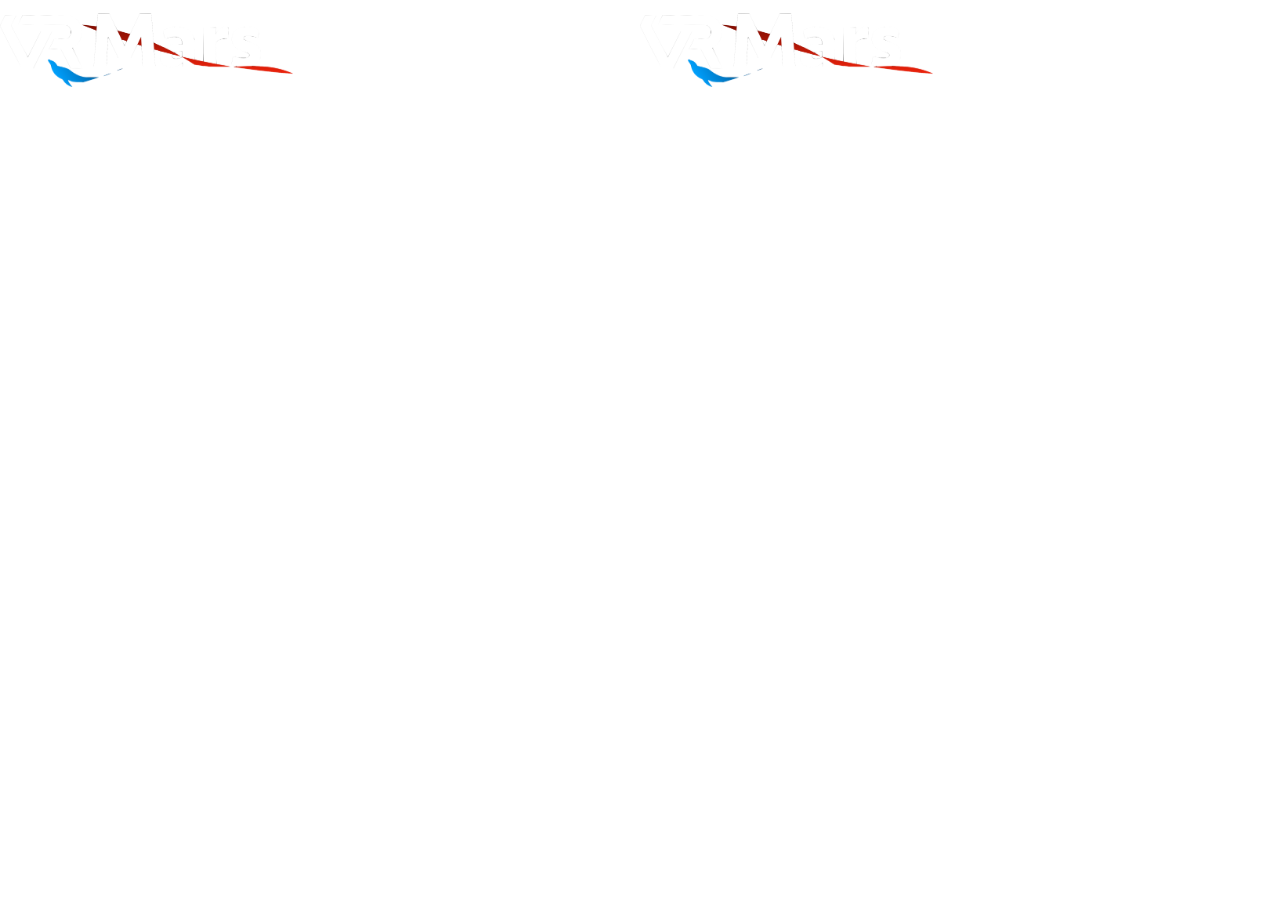
<file: VRMARS/index.html>
<!DOCTYPE html>
<html>
<head>
		<style>
				html,body{
          margin:0;
          padding:0;
          width:100%;
          height:100%;
          overflow:hidden;
        }
				#P1{
					width: auto;
    			height: 10%;
					position:absolute;
					z-index:1;
				}
				#P2{
					position:absolute;
					z-index:0;
				}
		</style>
</head>
<body>
	<img src="logo.png" alt="Logo.jpg"  id="P1">
	<img src="logo.png" alt="Logo.jpg"  style="left:50%;" id="P1">
	<iframe src="https://marstrek.jpl.nasa.gov/TrekVR/VRViewer/TrekVR.html?textures=https://trektiles.jpl.nasa.gov/trektiles/Mars/EQ/Mars_Viking_MDIM21_ClrMosaic_global_232m,https://trektiles.jpl.nasa.gov/trektiles/Mars/EQ/Gale_CTX_BlockAdj_dd,https://trektiles.jpl.nasa.gov/trektiles/Mars/EQ/curiosity_ctx_mosaic&point=-4.574958966418632,137.4555569411508&zoom=8&alphas=1,1,1&terrain=https://marshub.s3.amazonaws.com/mars_v8/&body=mars&path=-4.574958966418632,137.4555569411508,-4.578392193893652,137.49400908887105,-4.6168443416138825,137.47615630600095,-4.605171368198812,137.44869048620077,-4.633323833493981,137.40886504749054,-4.673835917699224,137.41298492046056,-4.710228128934442,137.3374539160101,-4.759666604574738,137.24956329264958,-4.717094583884483,137.23308380076946,-4.832451027045174,137.14038665894392,-4.868156592785388,137.12665374904384" frameborder="0" style="width:100%;height:100%;" id="P2"></iframe>
</body>
</html>
</file>
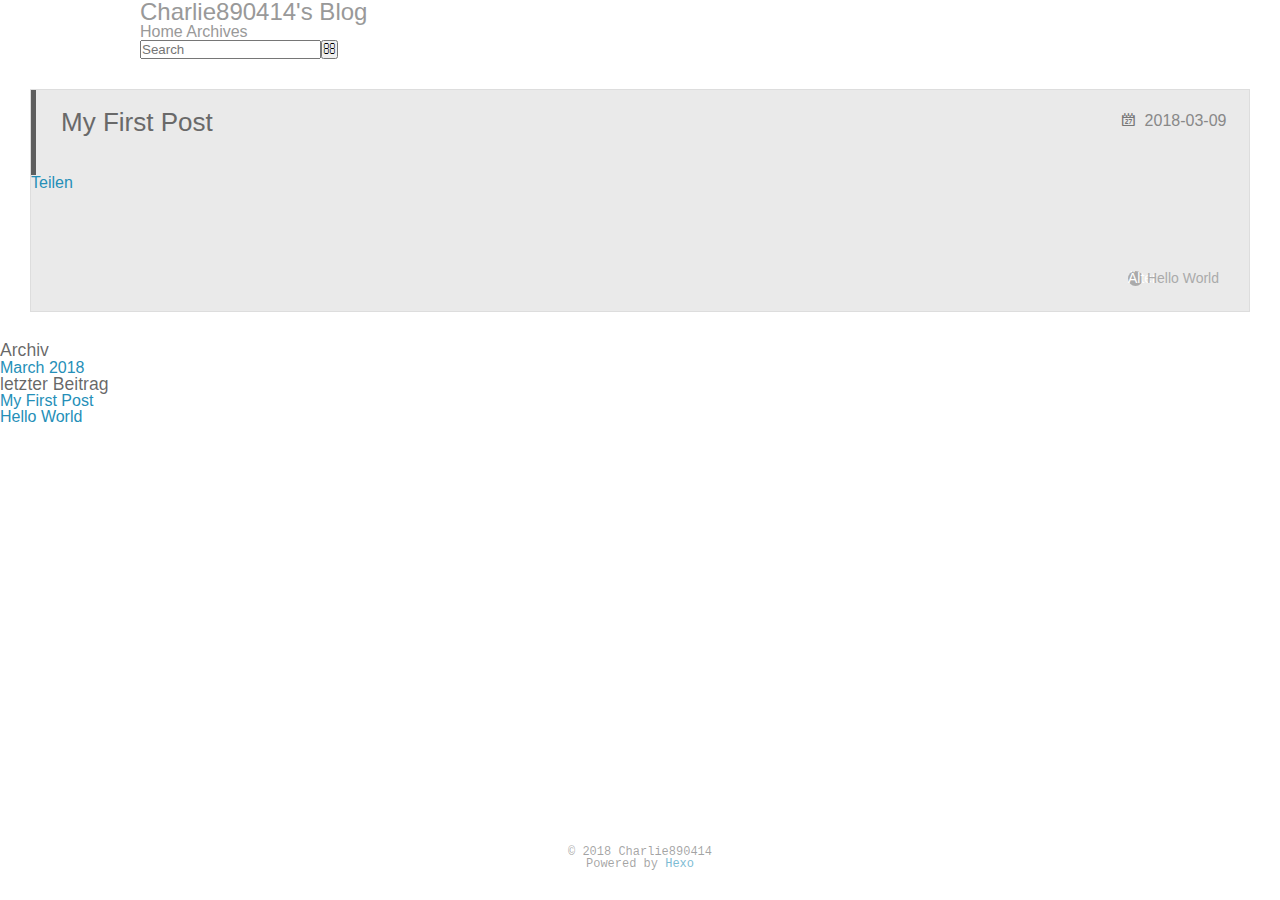
<file: 2018/03/09/My-First-Post/index.html>
<!DOCTYPE html>
<html>
<head>
  <meta charset="utf-8">
  

  
  <title>My First Post | Charlie890414&#39;s Blog</title>
  <meta name="viewport" content="width=device-width, initial-scale=1, maximum-scale=1">
  <meta property="og:type" content="article">
<meta property="og:title" content="My First Post">
<meta property="og:url" content="http://charlie890414.github.com/2018/03/09/My-First-Post/index.html">
<meta property="og:site_name" content="Charlie890414&#39;s Blog">
<meta property="og:locale" content="zh">
<meta property="og:updated_time" content="2018-03-08T16:46:36.201Z">
<meta name="twitter:card" content="summary">
<meta name="twitter:title" content="My First Post">
  
    <link rel="alternate" href="/atom.xml" title="Charlie890414&#39;s Blog" type="application/atom+xml">
  
  
    <link rel="icon" href="/favicon.png">
  
  
    <link href="//fonts.googleapis.com/css?family=Source+Code+Pro" rel="stylesheet" type="text/css">
  
  <link rel="stylesheet" href="/css/style.css">
</head>

<body>
  <div id="container">
    <div id="wrap">
      <header id="header">
  <div id="banner"></div>
  <div id="header-outer" class="outer">
    <div id="header-title" class="inner">
      <h1 id="logo-wrap">
        <a href="/" id="logo">Charlie890414&#39;s Blog</a>
      </h1>
      
    </div>
    <div id="header-inner" class="inner">
      <nav id="main-nav">
        <a id="main-nav-toggle" class="nav-icon"></a>
        
          <a class="main-nav-link" href="/">Home</a>
        
          <a class="main-nav-link" href="/archives">Archives</a>
        
      </nav>
      <nav id="sub-nav">
        
          <a id="nav-rss-link" class="nav-icon" href="/atom.xml" title="RSS Feed"></a>
        
        <a id="nav-search-btn" class="nav-icon" title="Suche"></a>
      </nav>
      <div id="search-form-wrap">
        <form action="//google.com/search" method="get" accept-charset="UTF-8" class="search-form"><input type="search" name="q" class="search-form-input" placeholder="Search"><button type="submit" class="search-form-submit">&#xF002;</button><input type="hidden" name="sitesearch" value="http://charlie890414.github.com"></form>
      </div>
    </div>
  </div>
</header>
      <div class="outer">
        <section id="main"><article id="post-My-First-Post" class="article article-type-post" itemscope itemprop="blogPost">
  <div class="article-meta">
    <a href="/2018/03/09/My-First-Post/" class="article-date">
  <time datetime="2018-03-08T16:46:36.000Z" itemprop="datePublished">2018-03-09</time>
</a>
    
  </div>
  <div class="article-inner">
    
    
      <header class="article-header">
        
  
    <h1 class="article-title" itemprop="name">
      My First Post
    </h1>
  

      </header>
    
    <div class="article-entry" itemprop="articleBody">
      
        
      
    </div>
    <footer class="article-footer">
      <a data-url="http://charlie890414.github.com/2018/03/09/My-First-Post/" data-id="cjeiqvhjj0000ystjmafqmbyv" class="article-share-link">Teilen</a>
      
      
    </footer>
  </div>
  
    
<nav id="article-nav">
  
  
    <a href="/2018/03/09/hello-world/" id="article-nav-older" class="article-nav-link-wrap">
      <strong class="article-nav-caption">Älter</strong>
      <div class="article-nav-title">Hello World</div>
    </a>
  
</nav>

  
</article>

</section>
        
          <aside id="sidebar">
  
    

  
    

  
    
  
    
  <div class="widget-wrap">
    <h3 class="widget-title">Archiv</h3>
    <div class="widget">
      <ul class="archive-list"><li class="archive-list-item"><a class="archive-list-link" href="/archives/2018/03/">March 2018</a></li></ul>
    </div>
  </div>


  
    
  <div class="widget-wrap">
    <h3 class="widget-title">letzter Beitrag</h3>
    <div class="widget">
      <ul>
        
          <li>
            <a href="/2018/03/09/My-First-Post/">My First Post</a>
          </li>
        
          <li>
            <a href="/2018/03/09/hello-world/">Hello World</a>
          </li>
        
      </ul>
    </div>
  </div>

  
</aside>
        
      </div>
      <footer id="footer">
  
  <div class="outer">
    <div id="footer-info" class="inner">
      &copy; 2018 Charlie890414<br>
      Powered by <a href="http://hexo.io/" target="_blank">Hexo</a>
    </div>
  </div>
</footer>
    </div>
    <nav id="mobile-nav">
  
    <a href="/" class="mobile-nav-link">Home</a>
  
    <a href="/archives" class="mobile-nav-link">Archives</a>
  
</nav>
    

<script src="//ajax.googleapis.com/ajax/libs/jquery/2.0.3/jquery.min.js"></script>


  <link rel="stylesheet" href="/fancybox/jquery.fancybox.css">
  <script src="/fancybox/jquery.fancybox.pack.js"></script>


<script src="/js/script.js"></script>



  </div>
</body>
</html>
</file>
<file: css/style.css>
body {
  width: 100%;
}
body:before,
body:after {
  content: "";
  display: table;
}
body:after {
  clear: both;
}
@font-face {
  font-family: 'FontAwesome';
  src: url("fonts/fontawesome-webfont.eot");
  src: url("fonts/fontawesome-webfont.eot?#iefix") format("embedded-opentype"), url("fonts/fontawesome-webfont.woff") format("woff"), url("fonts/fontawesome-webfont.ttf") format("truetype"), url("fonts/fontawesome-webfont.svgz#FontAwesomeRegular") format("svg"), url("fonts/fontawesome-webfont.svg#FontAwesomeRegular") format("svg");
  font-weight: normal;
  font-style: normal;
}
html,
body,
div,
span,
applet,
object,
iframe,
h1,
h2,
h3,
h4,
h5,
h6,
p,
blockquote,
pre,
a,
abbr,
acronym,
address,
big,
cite,
code,
del,
dfn,
em,
img,
ins,
kbd,
q,
s,
samp,
small,
strike,
strong,
sub,
sup,
tt,
var,
dl,
dt,
dd,
ol,
ul,
li,
fieldset,
form,
label,
legend,
table,
caption,
tbody,
tfoot,
thead,
tr,
th,
td {
  margin: 0;
  padding: 0;
  border: 0;
  outline: 0;
  font-weight: inherit;
  font-style: inherit;
  font-family: inherit;
  font-size: 100%;
  vertical-align: baseline;
}
body {
  line-height: 1;
  color: #000;
  background: #fff;
}
ol,
ul {
  list-style: none;
}
table {
  border-collapse: separate;
  border-spacing: 0;
  vertical-align: middle;
}
caption,
th,
td {
  text-align: left;
  font-weight: normal;
  vertical-align: middle;
}
a img {
  border: none;
}
ol {
  list-style: decimal;
  padding-left: 20px;
}
ul {
  list-style: none;
}
input,
button {
  margin: 0;
  padding: 0;
}
input::-moz-focus-inner,
button::-moz-focus-inner {
  border: 0;
  padding: 0;
}
@font-face {
  font-family: FontAwesome;
  font-style: normal;
  font-weight: normal;
  src: url("fonts/fontawesome-webfont.eot?v=#4.0.3");
  src: url("fonts/fontawesome-webfont.eot?#iefix&v=#4.0.3") format("embedded-opentype"), url("fonts/fontawesome-webfont.woff?v=#4.0.3") format("woff"), url("fonts/fontawesome-webfont.ttf?v=#4.0.3") format("truetype"), url("fonts/fontawesome-webfont.svg#fontawesomeregular?v=#4.0.3") format("svg");
}
html,
body,
#container {
  height: 100%;
}
body {
  font-family: "HelveticaNeue-Light", "Helvetica Neue Light", "Helvetica Neue", Helvetica, Arial, sans-serif;
  font-size: 16px;
  background: #fff;
  color: rgba(0,0,0,0.6);
  -webkit-overflow-scrolling: touch;
}
h1,
h2,
h3 {
  display: block;
}
h1 {
  font-size: 1.5em;
}
h2 {
  font-size: 1.3em;
}
h3 {
  font-size: 1.1em;
}
h4,
h5,
h6 {
  font-size: 1em;
}
a {
  text-decoration: none;
  outline-width: 0;
  color: #258fb8;
  outline: none;
}
.alignleft {
  float: left;
}
.alignright {
  float: right;
}
.clearfix {
  *zoom: 1;
}
.clearfix:after {
  content: "";
  display: table;
  clear: both;
}
.inner {
  width: 1000px;
  margin: 0 auto;
}
.hide {
  display: none;
}
@media screen and (max-width: 1040px) {
  .inner {
    width: 100%;
  }
}
#container {
  position: relative;
  min-height: 100%;
}
#container #mobile-nav {
  display: none;
}
#container #mobile-nav .overlay {
  height: 110px;
  position: absolute;
  width: 100%;
  background: #303030;
}
#container #mobile-nav .overlay.fixed {
  position: fixed;
  height: 42px;
  z-index: 99;
}
#container #mobile-nav #header {
  padding: 10px 0 0 0;
}
#container #mobile-nav #header .profilepic {
  display: block;
  position: relative;
  z-index: 100;
}
#container #mobile-nav #header .header-menu {
  height: auto;
  margin: 10px;
}
#container #mobile-nav #header .header-menu ul {
  text-align: center;
  cursor: default;
}
#container #mobile-nav #header .header-menu li {
  display: inline-block;
  margin: 3px;
}
#container .left-col {
  background: #303030;
  width: 300px;
  position: fixed;
  opacity: 1;
  -webkit-transition: all 0.2s ease-in;
  -moz-transition: all 0.2s ease-in;
  -ms-transition: all 0.2s ease-in;
  transition: all 0.2s ease-in;
  height: 100%;
}
#container .left-col .overlay {
  width: 100%;
  height: 180px;
  background-color: #303030;
  position: absolute;
  opacity: 0.7;
}
#container .left-col .intrude-less {
  width: 76%;
  text-align: center;
  margin: 112px auto 0;
}
#container .mid-col {
  position: absolute;
  right: 0;
  min-height: 100%;
  background: #d5d5d5;
  left: 300px;
  width: auto;
}
@media screen and (max-width: 800px) {
  #container .left-col {
    display: none;
  }
  #container .mid-col {
    left: 0;
  }
  #container #header .header-nav {
    position: relative;
  }
  #container .header-author.fixed {
    position: fixed;
    top: -13px;
    width: 100%;
    color: #ddd;
  }
  #container .overlay .slider-trigger {
    position: absolute;
    z-index: 101;
    bottom: 0;
    left: 0;
    width: 42px;
    height: 42px;
  }
  #container .overlay .slider-trigger:hover {
    background: #444;
  }
  #container .overlay .slider-trigger:before {
    color: #ddd;
    content: "\f00b";
    font: 16px FontAwesome;
    width: 16px;
    height: 16px;
    margin-left: 9px;
    margin-top: 14px;
    display: block;
  }
  #container .article-header {
    border-left: none;
    padding: 0;
    border-bottom: 1px dotted #ddd;
  }
  #container .article-header h1 {
    margin-bottom: 10px;
  }
  #container .header-subtitle {
    padding: 0 24px;
  }
  #container .article-info-index.article-info {
    padding-top: 10px;
    margin: 0;
    border-top: 1px solid #ddd;
  }
  #container .article-info-post.article-info {
    margin: 0;
    padding-top: 10px;
    border: none;
  }
  #container .article-more-link a {
    float: right;
  }
  #container #viewer-box .viewer-box-l {
    font-size: 14px;
  }
  #container .article {
    padding: 10px;
    margin: 10px;
    font-size: 14px;
  }
  #container .article .article-entry {
    padding-left: 0;
    padding-right: 0;
    padding-top: 10px;
  }
  #container .article .article-title {
    font-size: 18px;
    max-width: 185px;
    display: block;
    margin: 0;
  }
  #container .article .article-meta {
    width: auto;
    height: 30px;
    margin-top: -5px;
    position: ralative;
  }
  #container .article .article-meta .article-date {
    font-size: 12px;
    border-radius: 0;
    color: #666;
    background: none;
    height: auto;
    padding: 0;
    margin: 0;
    width: 100%;
    text-align: left;
    margin-left: 10px;
  }
  #container .article .article-meta .article-date time {
    width: auto;
    float: right;
    margin-right: 10px;
  }
  #container .article .article-meta .article-tag-list {
    margin-top: 7px;
    position: absolute;
    right: 10px;
    top: 0;
  }
  #container .article .article-meta .article-tag-list:before {
    float: left;
    margin-top: 1px;
    left: 0;
  }
  #container .article .article-meta .article-tag-list .article-tag-list-item {
    float: left;
    padding-left: 0;
    width: auto;
    max-width: 83px;
  }
  #container .article .article-meta .article-category {
    margin-top: 7px;
    position: absolute;
    right: 10px;
    top: -30px;
  }
  #container .article .article-meta .article-category:before {
    float: left;
    margin-top: 1px;
    left: 15px;
  }
  #container .article .article-meta .article-category .article-category-link {
    max-width: 83px;
    width: auto;
    padding-left: 10px;
  }
  #container .article .article-nav-link-wrap {
    margin: 5px 0;
  }
  #container .article .article-nav-link-wrap strong {
    float: left;
    margin-right: 5px;
  }
  #container .article #article-nav-older {
    float: none;
    display: block;
  }
  #container .share {
    padding: 3px 10px;
  }
  #container #disqus_thread {
    padding: 0 13px;
  }
  #container #mobile-nav {
    display: block;
  }
  #container #page-nav .extend {
    opacity: 1;
  }
  #container .info-on-right {
    float: initial;
  }
  #container .archives-wrap {
    margin: 10px 10px 0px;
    padding: 10px;
  }
  #container .archives-wrap .archive-article-title {
    font-size: 14px;
  }
  #container .archives-wrap .archive-year-wrap {
    position: relative;
    padding: 0 0 0 0;
  }
  #container .archives-wrap .archive-year-wrap a {
    padding: 0 0 0 0;
  }
  #container .archives-wrap .article-meta .archive-article-date {
    font-size: 12px;
    margin-right: 10px;
    margin-top: -5px;
  }
  #container .archives-wrap .article-meta .article-tag-list-link {
    font-size: 12px;
  }
  #container .archives .archive-article {
    padding: 10px 0;
    margin-left: 0;
  }
  #container #footer .footer-left {
    float: initial;
    margin-bottom: 10px;
  }
  #container #footer .footer-right {
    float: initial;
  }
}
.header-author {
  text-align: center;
  margin: 0.67em 0;
  font-family: Roboto, "Roboto", serif;
  font-size: 30px;
  -webkit-transition: 0.3s;
  -moz-transition: 0.3s;
  -ms-transition: 0.3s;
  transition: 0.3s;
}
#header {
  width: 100%;
}
#header a {
  color: #999;
}
#header a:hover {
  color: #bbb;
}
#header .profilepic {
  text-align: center;
  display: block;
  border: 5px solid #88acdb;
  border-radius: 300px;
  width: 128px;
  height: 128px;
  margin: 0 auto;
  position: relative;
  overflow: hidden;
  background: #d5d5d5;
  -webkit-transition: all 0.2s ease-in;
  display: -webkit-box;
  -webkit-box-orient: horizontal;
  -webkit-box-pack: center;
  -webkit-box-align: center;
  text-align: center;
}
#header .profilepic img {
  width: 20%;
  height: 20%;
  border-radius: 300px;
  opacity: 0;
  -webkit-transition: all 0.2s ease-in;
}
#header .profilepic img.show {
  width: 100%;
  height: 100%;
  opacity: 1;
}
#header .header-subtitle {
  text-align: center;
  color: #888;
  font-size: 14px;
  line-height: 25px;
  min-height: 50px;
  overflow: hidden;
  text-overflow: ellipsis;
  display: -webkit-box;
  -webkit-line-clamp: 2;
  -webkit-box-orient: vertical;
}
#header .header-menu {
  font-weight: 300;
  line-height: 31px;
  cursor: pointer;
  text-transform: uppercase;
  float: none;
  min-height: 150px;
  margin-left: -12px;
  text-align: center;
  display: -webkit-box;
  -webkit-box-orient: horizontal;
  -webkit-box-pack: center;
  -webkit-box-align: center;
}
#header .header-menu li {
  cursor: default;
}
#header .header-menu li a {
  font-size: 14px;
  min-width: 300px;
}
#header .switch-area {
  position: relative;
  width: 100%;
  overflow: hidden;
  min-height: 500px;
  font-size: 14px;
}
#header .switch-area .switch-wrap {
  -webkit-transition: -webkit-transform 0.3s ease-in;
  -moz-transition: -moz-transform 0.3s ease-in;
  -ms-transition: -ms-transform 0.3s ease-in;
  transition: transform 0.3s ease-in;
  position: relative;
}
#header .turn-left {
  -webkit-transform: translate(-100%, 0);
  -moz-transform: translate(-100%, 0);
  -ms-transform: translate(-100%, 0);
  transform: translate(-100%, 0);
}
#header .header-nav {
  width: 100%;
  position: absolute;
  -webkit-transition: -webkit-transform 0.3s ease-in;
  -moz-transition: -moz-transform 0.3s ease-in;
  -ms-transition: -ms-transform 0.3s ease-in;
  transition: transform 0.3s ease-in;
}
#header .header-nav .social {
  margin-right: 15px;
  margin-top: 10px;
  text-align: center;
}
#header .header-nav .social a {
  border-radius: 50%;
  display: -moz-inline-stack;
  display: inline-block;
  vertical-align: middle;
  *vertical-align: auto;
  zoom: 1;
  *display: inline;
  text-indent: -9999px;
  margin: 0 8px 15px 8px;
  opacity: 0.7;
  width: 28px;
  height: 28px;
  -webkit-transition: 0.3s;
  -moz-transition: 0.3s;
  -ms-transition: 0.3s;
  transition: 0.3s;
}
#header .header-nav .social a:hover {
  opacity: 1;
}
#header .header-nav .social a:last-of-type {
  margin-right: 0;
}
#header .header-nav .social a.rss {
  background: url("/img/rss.png") center no-repeat #ef7522;
  border: 1px solid #ef7522;
}
#header .header-nav .social a.rss:hover {
  border: 1px solid #cf5d0f;
}
#header .header-nav .social a.github {
  background: url("/img/github.png") center no-repeat #afb6ca;
  border: 1px solid #afb6ca;
}
#header .header-nav .social a.github:hover {
  border: 1px solid #909ab6;
}
#header .header-nav .social a.facebook {
  background: url("/img/facebook.png") center no-repeat #3b5998;
  border: 1px solid #3b5998;
}
#header .header-nav .social a.facebook:hover {
  border: 1px solid #2d4373;
}
#header .header-nav .social a.google {
  background: url("/img/google.png") center no-repeat #c83d20;
  border: 1px solid #c83d20;
}
#header .header-nav .social a.google:hover {
  border: 1px solid #9c3019;
}
#header .header-nav .social a.twitter {
  background: url("/img/twitter.png") center no-repeat #55cff8;
  border: 1px solid #55cff8;
}
#header .header-nav .social a.twitter:hover {
  border: 1px solid #24c1f6;
}
#header .header-nav .social a.linkedin {
  background: url("/img/linkedin.png") center no-repeat #005a87;
  border: 1px solid #005a87;
}
#header .header-nav .social a.linkedin:hover {
  border: 1px solid #006b98;
}
#header .header-nav .social a.mail {
  background: url("/img/mail.png") center no-repeat #005a87;
  border: 1px solid #005a87;
}
#header .header-nav .social a.mail:hover {
  border: 1px solid #006b98;
}
#header .switch-part {
  width: 100%;
  position: absolute;
}
#header .switch-part1 {
  left: 0;
}
#header .switch-part2 {
  left: 100%;
  top: 20px;
  overlay-x: hidden;
  overflow-y: auto;
  max-height: 200px;
}
#header .switch-part3 {
  left: 200%;
  line-height: 30px;
}
#header .switch-part3 .switch-friends-link {
  margin-right: 9px;
  border-radius: 3px;
  padding: 5px;
}
#header .switch-part3 .switch-friends-link:hover {
  background: #88acdb;
  color: #fff;
}
#header .switch-part4 {
  left: 300%;
  text-align: left;
  line-height: 30px;
}
#disqus_thread {
  padding: 0 40px;
}
.archives-wrap {
  position: relative;
  margin: 0 30px;
  padding-right: 60px;
  border-bottom: 1px solid #eee;
  background: #eaeaea;
}
.archives-wrap:first-child {
  margin-top: 30px;
}
.archives-wrap:last-child {
  margin-bottom: 80px;
}
.archives-wrap .archive-year-wrap {
  line-height: 35px;
  width: 200px;
  position: absolute;
  padding-top: 15px;
  font-size: 1.8em;
}
.archives-wrap .archive-year-wrap a {
  color: #666;
  font-weight: bold;
  padding-left: 48px;
}
.archives {
  position: relative;
}
.archives .article-info {
  border: none;
}
.archives .archive-article {
  margin-left: 200px;
  padding: 20px 0;
  border-bottom: 1px solid #eee;
  border-top: 1px solid #d5d5d5;
  position: relative;
}
.archives .archive-article:first-child {
  border-top: none;
}
.archives .archive-article:last-child {
  border-bottom: none;
}
.archives .archive-article-title {
  font-size: 16px;
  color: #333;
  -webkit-transition: color 0.3s;
  -moz-transition: color 0.3s;
  -ms-transition: color 0.3s;
  transition: color 0.3s;
}
.archives .archive-article-title:hover {
  color: #657b83;
}
.archives .archive-article-title span {
  display: block;
  color: #a8a8a8;
  font-size: 12px;
  line-height: 14px;
  height: 7px;
  padding-left: 2px;
}
.archives .archive-article-title span:before {
  display: inline-block;
  content: "“";
  font-family: serif;
  font-size: 30px;
  float: left;
  margin: 4px 4px 0 -12px;
  color: #c8c8c8;
}
.archive-article-inner .archive-article-header {
  position: relative;
}
.archive-article-inner .article-meta {
  position: relative;
  float: right;
  margin-top: -10px;
  color: #555;
  background: none;
  text-align: right;
  width: auto;
}
.archive-article-inner .article-meta .article-date time {
  color: #aaa;
}
.archive-article-inner .article-meta .archive-article-date,
.archive-article-inner .article-meta .article-tag-list {
  margin-right: 30px;
  display: -moz-inline-stack;
  display: inline-block;
  vertical-align: middle;
  zoom: 1;
  color: #666;
  font-size: 14px;
}
.archive-article-inner .article-meta .archive-article-date {
  cursor: default;
  font-size: 12px;
  margin-bottom: 5px;
  margin-top: -10px;
}
.archive-article-inner .article-meta .archive-article-date time:before {
  content: "\f073";
  color: #999;
  position: relative;
  margin-right: 10px;
  font: 16px FontAwesome;
}
.archive-article-inner .article-meta .article-category:before {
  float: left;
  margin-top: 1px;
  left: 15px;
}
.archive-article-inner .article-meta .article-category .article-category-link {
  width: auto;
  max-width: 83px;
  padding-left: 10px;
}
.archive-article-inner .article-meta .article-tag-list {
  margin-top: 0px;
}
.archive-article-inner .article-meta .article-tag-list:before {
  left: 15px;
}
.archive-article-inner .article-meta .article-tag-list .article-tag-list-item {
  display: inline-block;
  width: auto;
  max-width: 83px;
  padding-left: 8px;
  font-size: 12px;
}
.body-wrap {
  margin-bottom: 80px;
}
.article {
  margin: 30px;
  position: relative;
  border: 1px solid #ddd;
  background: #eaeaea;
  -webkit-transition: all 0.2s ease-in;
}
.article.show {
  visibility: visible;
  -webkit-animation: cd-bounce-1 0.6s;
  -moz-animation: cd-bounce-1 0.6s;
  -webkit-animation: cd-bounce-1 0.6s;
  -moz-animation: cd-bounce-1 0.6s;
  -ms-animation: cd-bounce-1 0.6s;
  animation: cd-bounce-1 0.6s;
}
.article.hidden {
  visibility: hidden;
}
.article img {
  max-width: 100%;
}
@-webkit-keyframes cd-bounce-1 {
  0% {
    opacity: 0;
    -webkit-transform: scale(1);
  }
  60% {
    opacity: 1;
    -webkit-transform: scale(1.01);
  }
  100% {
    -webkit-transform: scale(1);
  }
}
@-moz-keyframes cd-bounce-1 {
  0% {
    opacity: 0;
    -moz-transform: scale(1);
  }
  60% {
    opacity: 1;
    -moz-transform: scale(1.01);
  }
  100% {
    -moz-transform: scale(1);
  }
}
.article-index {
  margin-left: 200px;
  padding: 15px 0;
  margin-right: 75px;
}
.article-index .brief {
  display: block;
  color: #a8a8a8;
  font-size: 12px;
  line-height: 14px;
  height: 7px;
  padding-left: 2px;
}
.article-index .brief:before {
  display: inline-block;
  content: "“";
  font-family: serif;
  font-size: 30px;
  float: left;
  margin: 4px 4px 0 -12px;
  color: #c8c8c8;
}
.article-title {
  color: #696969;
  margin-left: 0px;
  font-weight: 300;
  line-height: 35px;
  margin-bottom: 20px;
  font-size: 26px;
  -webkit-transition: color 0.3s;
  -moz-transition: color 0.3s;
  -o-transition: color 0.3s;
  -webkit-transition: color 0.3s;
  -moz-transition: color 0.3s;
  -ms-transition: color 0.3s;
  transition: color 0.3s;
}
.article-title:hover {
  color: #b0a0aa;
}
.article-inner {
  position: relative;
  margin-bottom: 20px;
}
.article-header {
  border-left: 5px solid;
  padding: 15px 0px 15px 25px;
}
.article-info.info-on-right {
  margin: 10px 0 0 0;
  float: right;
}
.article-info-index.article-info {
  padding-top: 20px;
  margin: 30px 30px 0 30px;
  border-top: 1px solid #ddd;
}
.article-info-post.article-info {
  padding: 0;
  border: none;
  margin: -30px 0 20px 30px;
}
.article-entry {
  line-height: 1.8em;
  padding-right: 30px;
  padding-left: 30px;
}
.article-entry p {
  margin-top: 10px;
}
.article-entry p code,
.article-entry li code {
  padding: 1px 3px;
  margin: 0 3px;
  background: #ddd;
  border: 1px solid #ccc;
  font-family: Menlo, Monaco, "Andale Mono", "lucida console", "Courier New", monospace;
  word-wrap: break-word;
  font-size: 14px;
}
.article-entry blockquote {
  background: #ddd;
  border-left: 5px solid #ccc;
  padding: 15px 20px;
  margin-top: 10px;
  border-left: 5px solid #657b83;
  background: #f6f6f6;
}
.article-entry blockquote p {
  margin-top: 0;
}
.article-entry em {
  font-style: italic;
}
.article-entry ul li:before {
  content: "";
  width: 6px;
  height: 6px;
  border: 1px solid #999;
  border-radius: 10px;
  background: #aaa;
  display: inline-block;
  margin-right: 10px;
  float: left;
  margin-top: 12px;
}
.article-entry ul,
.article-entry ol {
  font-size: 14px;
  margin: 10px 0px;
}
.article-entry li ul,
.article-entry li ol {
  margin-left: 30px;
}
.article-entry li ul li:before,
.article-entry li ol li:before {
  content: "";
  background: #dedede;
}
.article-entry h1 {
  margin-top: 30px;
}
.article-entry h2 {
  margin-top: 20px;
  font-weight: 300;
  color: #574c4c;
  padding-bottom: 5px;
  border-bottom: 1px solid #ddd;
}
.article-entry h3,
.article-entry h4,
.article-entry h5,
.article-entry h6 {
  margin-top: 20px;
  font-weight: 300;
  color: #574c4c;
  padding-bottom: 5px;
  border-bottom: 1px solid #ddd;
}
.article-entry video {
  max-width: 100%;
}
.article-entry strong {
  font-weight: bold;
}
.article-entry .caption {
  display: block;
  font-size: 0.8em;
  color: #aaa;
}
.article-entry hr {
  height: 0;
  margin-top: 20px;
  margin-bottom: 20px;
  border-left: 0;
  border-right: 0;
  border-top: 1px solid #ddd;
  border-bottom: 1px solid #fff;
}
.article-entry pre {
  font-size: 1/0.9em;
  line-height: 1.5;
  margin-top: 10px;
  padding: 5px 15px;
  overflow-x: auto;
  color: #657b83;
  font-size: 10px;
  border: 1px solid #ccc;
  text-shadow: 0 1px #444;
  font-family: Menlo, Monaco, "Andale Mono", "lucida console", "Courier New", monospace;
}
.article-entry pre code {
  font-size: 14px;
}
.article-entry table {
  width: 100%;
  border: 1px solid #dedede;
  margin: 15px 0;
  border-collapse: collapse;
}
.article-entry table tr,
.article-entry table td {
  height: 35px;
}
.article-entry table thead tr {
  background: #f8f8f8;
}
.article-entry table tbody tr:hover {
  background: #efefef;
}
.article-entry table td,
.article-entry table th {
  border: 1px solid #dedede;
  padding: 0 10px;
}
.article-entry figure table {
  border: none;
  width: auto;
  margin: 0;
}
.article-entry figure table tbody tr:hover {
  background: none;
}
.article-meta {
  width: 150px;
  font-size: 14;
  text-align: right;
  position: absolute;
  right: 0;
  top: 23px;
  text-align: center;
  z-index: 1;
}
.article-meta time {
  color: #888;
}
.article-meta time:before {
  color: #777;
  content: "\f073";
  font: 17px FontAwesome;
  margin-right: 10px;
}
.article-more-link {
  margin-top: 5px;
  text-align: right;
}
.article-more-link a {
  background: #4d4d4d;
  color: #fff;
  font-size: 12px;
  padding: 2px 8px 4px;
  line-height: 16px;
  -webkit-border-radius: 2px;
  -moz-border-radius: 2px;
  border-radius: 2px;
  -webkit-transition: background 0.3s;
  -moz-transition: background 0.3s;
  -ms-transition: background 0.3s;
  transition: background 0.3s;
}
.article-more-link a:hover {
  background: #3c3c3c;
}
.article-more-link a.hidden {
  visibility: hidden;
}
#article-nav {
  margin: 80px 0 30px 0;
  padding-bottom: 10px;
}
#article-nav .article-nav-link-wrap {
  margin: 0px 30px 0px 30px;
  font-size: 14px;
  color: #333;
}
#article-nav .article-nav-link-wrap .article-nav-title {
  display: inline-block;
  font-size: 14px;
  color: #aaa;
  -webkit-transition: color 0.3s;
  -moz-transition: color 0.3s;
  -ms-transition: color 0.3s;
  transition: color 0.3s;
}
#article-nav .article-nav-link-wrap strong {
  background: #aaa;
  color: #fff;
  border-radius: 100%;
  width: 15px;
  height: 15px;
  display: inline-block;
  text-align: center;
  -webkit-transition: background 0.3s;
  -moz-transition: background 0.3s;
  -ms-transition: background 0.3s;
  transition: background 0.3s;
}
#article-nav .article-nav-link-wrap:hover strong {
  background: #4d4d4d;
}
#article-nav .article-nav-link-wrap:hover .article-nav-title {
  color: #4d4d4d;
}
#article-nav #article-nav-older {
  float: right;
}
#article-nav .article-nav-last {
  font-size: 14px;
  text-align: center;
  color: #aaa;
}
@-moz-keyframes cd-bounce-1 {
  0% {
    opacity: 0;
    -webkit-transform: scale(1);
    -moz-transform: scale(1);
    -ms-transform: scale(1);
    -o-transform: scale(1);
    -webkit-transform: scale(1);
    -moz-transform: scale(1);
    -ms-transform: scale(1);
    transform: scale(1);
  }
  60% {
    opacity: 1;
    -webkit-transform: scale(1.01);
    -moz-transform: scale(1.01);
    -ms-transform: scale(1.01);
    -o-transform: scale(1.01);
    -webkit-transform: scale(1.01);
    -moz-transform: scale(1.01);
    -ms-transform: scale(1.01);
    transform: scale(1.01);
  }
  100% {
    -webkit-transform: scale(1);
    -moz-transform: scale(1);
    -ms-transform: scale(1);
    -o-transform: scale(1);
    -webkit-transform: scale(1);
    -moz-transform: scale(1);
    -ms-transform: scale(1);
    transform: scale(1);
  }
}
@-webkit-keyframes cd-bounce-1 {
  0% {
    opacity: 0;
    -webkit-transform: scale(1);
    -moz-transform: scale(1);
    -ms-transform: scale(1);
    -o-transform: scale(1);
    -webkit-transform: scale(1);
    -moz-transform: scale(1);
    -ms-transform: scale(1);
    transform: scale(1);
  }
  60% {
    opacity: 1;
    -webkit-transform: scale(1.01);
    -moz-transform: scale(1.01);
    -ms-transform: scale(1.01);
    -o-transform: scale(1.01);
    -webkit-transform: scale(1.01);
    -moz-transform: scale(1.01);
    -ms-transform: scale(1.01);
    transform: scale(1.01);
  }
  100% {
    -webkit-transform: scale(1);
    -moz-transform: scale(1);
    -ms-transform: scale(1);
    -o-transform: scale(1);
    -webkit-transform: scale(1);
    -moz-transform: scale(1);
    -ms-transform: scale(1);
    transform: scale(1);
  }
}
@-o-keyframes cd-bounce-1 {
  0% {
    opacity: 0;
    -webkit-transform: scale(1);
    -moz-transform: scale(1);
    -ms-transform: scale(1);
    -o-transform: scale(1);
    -webkit-transform: scale(1);
    -moz-transform: scale(1);
    -ms-transform: scale(1);
    transform: scale(1);
  }
  60% {
    opacity: 1;
    -webkit-transform: scale(1.01);
    -moz-transform: scale(1.01);
    -ms-transform: scale(1.01);
    -o-transform: scale(1.01);
    -webkit-transform: scale(1.01);
    -moz-transform: scale(1.01);
    -ms-transform: scale(1.01);
    transform: scale(1.01);
  }
  100% {
    -webkit-transform: scale(1);
    -moz-transform: scale(1);
    -ms-transform: scale(1);
    -o-transform: scale(1);
    -webkit-transform: scale(1);
    -moz-transform: scale(1);
    -ms-transform: scale(1);
    transform: scale(1);
  }
}
@keyframes cd-bounce-1 {
  0% {
    opacity: 0;
    -webkit-transform: scale(1);
    -moz-transform: scale(1);
    -ms-transform: scale(1);
    -o-transform: scale(1);
    -webkit-transform: scale(1);
    -moz-transform: scale(1);
    -ms-transform: scale(1);
    transform: scale(1);
  }
  60% {
    opacity: 1;
    -webkit-transform: scale(1.01);
    -moz-transform: scale(1.01);
    -ms-transform: scale(1.01);
    -o-transform: scale(1.01);
    -webkit-transform: scale(1.01);
    -moz-transform: scale(1.01);
    -ms-transform: scale(1.01);
    transform: scale(1.01);
  }
  100% {
    -webkit-transform: scale(1);
    -moz-transform: scale(1);
    -ms-transform: scale(1);
    -o-transform: scale(1);
    -webkit-transform: scale(1);
    -moz-transform: scale(1);
    -ms-transform: scale(1);
    transform: scale(1);
  }
}
.archives-wrap {
  position: relative;
  margin: 0 30px;
  padding-right: 60px;
  border-bottom: 1px solid #eee;
  background: #eaeaea;
}
.archives-wrap:first-child {
  margin-top: 30px;
}
.archives-wrap:last-child {
  margin-bottom: 80px;
}
.archives-wrap .archive-year-wrap {
  line-height: 35px;
  width: 200px;
  position: absolute;
  padding-top: 15px;
  font-size: 1.8em;
}
.archives-wrap .archive-year-wrap a {
  color: #666;
  font-weight: bold;
  padding-left: 48px;
}
.archives {
  position: relative;
}
.archives .article-info {
  border: none;
}
.archives .archive-article {
  margin-left: 200px;
  padding: 20px 0;
  border-bottom: 1px solid #eee;
  border-top: 1px solid #d5d5d5;
  position: relative;
}
.archives .archive-article:first-child {
  border-top: none;
}
.archives .archive-article:last-child {
  border-bottom: none;
}
.archives .archive-article-title {
  font-size: 16px;
  color: #333;
  -webkit-transition: color 0.3s;
  -moz-transition: color 0.3s;
  -ms-transition: color 0.3s;
  transition: color 0.3s;
}
.archives .archive-article-title:hover {
  color: #657b83;
}
.archives .archive-article-title span {
  display: block;
  color: #a8a8a8;
  font-size: 12px;
  line-height: 14px;
  height: 7px;
  padding-left: 2px;
}
.archives .archive-article-title span:before {
  display: inline-block;
  content: "“";
  font-family: serif;
  font-size: 30px;
  float: left;
  margin: 4px 4px 0 -12px;
  color: #c8c8c8;
}
.archive-article-inner .archive-article-header {
  position: relative;
}
.archive-article-inner .article-meta {
  position: relative;
  float: right;
  margin-top: -10px;
  color: #555;
  background: none;
  text-align: right;
  width: auto;
}
.archive-article-inner .article-meta .article-date time {
  color: #aaa;
}
.archive-article-inner .article-meta .archive-article-date,
.archive-article-inner .article-meta .article-tag-list {
  margin-right: 30px;
  display: -moz-inline-stack;
  display: inline-block;
  vertical-align: middle;
  zoom: 1;
  color: #666;
  font-size: 14px;
}
.archive-article-inner .article-meta .archive-article-date {
  cursor: default;
  font-size: 12px;
  margin-bottom: 5px;
  margin-top: -10px;
}
.archive-article-inner .article-meta .archive-article-date time:before {
  content: "\f073";
  color: #999;
  position: relative;
  margin-right: 10px;
  font: 16px FontAwesome;
}
.archive-article-inner .article-meta .article-category:before {
  float: left;
  margin-top: 1px;
  left: 15px;
}
.archive-article-inner .article-meta .article-category .article-category-link {
  width: auto;
  max-width: 83px;
  padding-left: 10px;
}
.archive-article-inner .article-meta .article-tag-list {
  margin-top: 0px;
}
.archive-article-inner .article-meta .article-tag-list:before {
  left: 15px;
}
.archive-article-inner .article-meta .article-tag-list .article-tag-list-item {
  display: inline-block;
  width: auto;
  max-width: 83px;
  padding-left: 8px;
  font-size: 12px;
}
.article-entry pre,
.article-entry .highlight {
  background: #303030;
  margin: 10px 0;
  padding: 10px 10px;
  overflow: auto;
  color: #4c4c4c;
  line-height: 22.400000000000002px;
}
.article-entry .highlight .gutter pre,
.article-entry .gist .gist-file .gist-data .line-numbers {
  color: #666;
}
.article-entry pre,
.article-entry code {
  font-family: "Source Code Pro", Consolas, Monaco, Menlo, Consolas, monospace;
}
.article-entry code {
  background: #eee;
  padding: 0 0.3em;
  border: none;
}
.article-entry pre {
  color: #e0e0e0;
}
.article-entry pre code {
  background: none;
  text-shadow: none;
  padding: 0;
  color: #e0e0e0;
}
.article-entry .highlight {
  border-radius: 4px;
}
.article-entry .highlight pre {
  border: none;
  margin: 0;
  padding: 0;
}
.article-entry .highlight table {
  margin: 0;
  width: auto;
}
.article-entry .highlight td {
  border: none;
  padding: 0;
}
.article-entry .highlight figcaption {
  font-size: 0.85em;
  color: highlight-comment;
  line-height: 1em;
  margin-bottom: 1em;
}
.article-entry .highlight figcaption:before,
.article-entry .highlight figcaption:after {
  content: "";
  display: table;
}
.article-entry .highlight figcaption:after {
  clear: both;
}
.article-entry .highlight figcaption a {
  float: right;
}
.article-entry .highlight .gutter pre {
  text-align: right;
  padding-right: 20px;
}
.article-entry .highlight .gutter pre .line {
  text-shadow: none;
}
.article-entry .highlight .line {
  font-size: 15px;
  height: 15px;
}
.article-entry .gist {
  margin: 0 -20px;
  border-style: solid;
  border-color: #ddd;
  border-width: 1px 0;
  background: #303030;
  padding: 15px 20px 15px 0;
}
.article-entry .gist .gist-file {
  border: none;
  font-family: "Source Code Pro", Consolas, Monaco, Menlo, Consolas, monospace;
  margin: 0;
}
.article-entry .gist .gist-file .gist-data {
  background: none;
  border: none;
}
.article-entry .gist .gist-file .gist-data .line-numbers {
  background: none;
  border: none;
  padding: 0 20px 0 0;
}
.article-entry .gist .gist-file .gist-data .line-data {
  padding: 0 !important;
}
.article-entry .gist .gist-file .highlight {
  margin: 0;
  padding: 0;
  border: none;
}
.article-entry .gist .gist-file .gist-meta {
  background: #303030;
  color: highlight-comment;
  font: 0.85em "Helvetica Neue", Helvetica, Arial, sans-serif;
  text-shadow: 0 0;
  padding: 0;
  margin-top: 1em;
  margin-left: 20px;
}
.article-entry .gist .gist-file .gist-meta a {
  color: #258fb8;
  font-weight: normal;
}
.article-entry .gist .gist-file .gist-meta a:hover {
  text-decoration: underline;
}
pre .comment {
  color: #95917e;
}
pre .keyword,
pre .function .keyword,
pre .class .params {
  color: #66d9ef;
}
pre .tag,
pre .doctype,
pre .params,
pre .function,
pre .css .value {
  color: #e0e0e0;
}
pre .css ~ * .tag,
pre .title,
pre .at_rule,
pre .at_rule .keyword,
pre .preprocessor,
pre .preprocessor .keyword {
  color: #f92672;
}
pre .attribute,
pre .built_in,
pre .class,
pre .css ~ * .class,
pre .function .title {
  color: #96d22e;
}
pre .value,
pre .string {
  color: #f6eb74;
}
pre .number {
  color: #7163d7;
}
pre .id,
pre .css ~ * .id {
  color: #fd971f;
}
#footer {
  font-size: 12px;
  font-family: Menlo, Monaco, "Andale Mono", "lucida console", "Courier New", monospace;
  text-shadow: 0 1px #fff;
  position: absolute;
  bottom: 30px;
  opacity: 0.6;
  width: 100%;
  text-align: center;
}
#footer .outer {
  padding: 0 30px;
}
.footer-left {
  float: left;
}
.footer-right {
  float: right;
}
.share {
  padding: 0px 75px 30px 40px;
  margin-bottom: 15px;
}
.back_home {
  float: right;
}
.back_home a {
  font-weight: bold;
  margin-left: 10px;
}
.back_home a:hover {
  color: #6e6e6e;
}
#page-nav {
  text-align: center;
  margin-top: 30px;
}
#page-nav .page-number {
  width: 20px;
  height: 20px;
  background: #4d4d4d;
  -webkit-border-radius: 50%;
  -moz-border-radius: 50%;
  border-radius: 50%;
  display: inline-block;
  color: #fff;
  line-height: 20px;
  font-size: 12px;
  margin: 0 3px 30px;
}
#page-nav .page-number:hover {
  background: #5e5e5e;
}
#page-nav .current {
  background: #88acdb;
  cursor: default;
}
#page-nav .current:hover {
  background: #88acdb;
}
#page-nav .extend {
  color: #4d4d4d;
  margin: 0 27px;
  opacity: 0;
}
#page-nav .extend:hover {
  color: #5e5e5e;
}
#page-nav:hover .extend {
  opacity: 1;
}
.switch-btn {
  margin-left: 74px;
  margin-top: 23px;
  position: relative;
  width: 70px;
  text-align: center;
}
.switch-btn .tips-box {
  position: relative;
}
.switch-btn .tips-box .tips-arrow {
  width: 0;
  height: 0;
  border-left: 5px solid transparent;
  border-right: 5px solid transparent;
  border-bottom: 6px solid #000;
  opacity: 0.8;
  position: absolute;
  top: -6px;
  left: 30px;
}
.switch-btn .tips-box .tips-inner {
  padding: 5px 8px 4px 8px;
  background-color: #000;
  color: #fff;
  width: 80px;
  text-align: center;
  border-radius: 3px;
  opacity: 0.8;
  position: absolute;
  z-index: 99;
  left: -13px;
}
.switch-btn .tips-box .tips-inner li {
  padding: 4px 0;
  cursor: pointer;
  font-size: 13px;
  color: #ddd;
}
.switch-btn .tips-box .tips-inner li:hover {
  background: #111;
}
.switch-btn .icon {
  height: 32px;
  width: 32px;
  background: #cecece;
  border-radius: 100px;
  position: relative;
  overflow: hidden;
  display: inline-block;
  padding: 10px;
  -webkit-transform: scale(0.6);
  -moz-transform: scale(0.6);
  -ms-transform: scale(0.6);
  transform: scale(0.6);
  cursor: pointer;
}
.switch-btn .icon-ctn {
  width: 34px;
  height: 34px;
  position: relative;
  overflow: hidden;
}
.switch-btn .icon-ctn .birdhouse {
  width: 0;
  height: 0;
  position: absolute;
  top: 0;
  left: 0;
  border-style: solid;
  border-color: transparent transparent #4d4d4d transparent;
  border-width: 0 16px 14px;
}
.switch-btn .icon-ctn .birdhouse:after {
  content: '';
  position: absolute;
  top: 12px;
  left: -12px;
  border-style: solid;
  border-color: #4d4d4d transparent transparent transparent;
  border-width: 100px 12px;
}
.switch-btn .icon-ctn .birdhouse_holes {
  width: 12px;
  height: 12px;
  background: #ddd;
  position: absolute;
  -webkit-border-radius: 60px;
  -moz-border-radius: 60px;
  border-radius: 60px;
  left: 10px;
  top: 8px;
}
.switch-btn .icon-ctn .birdhouse_holes:after {
  content: '';
  position: absolute;
  width: 4px;
  height: 4px;
  background: #ccc;
  bottom: -8px;
  left: 4px;
  -webkit-border-radius: 60px;
  -moz-border-radius: 60px;
  border-radius: 60px;
}
.switch-btn .icon-ctn .ribbon {
  width: 12px;
  height: 20px;
  background: #333;
  margin: 2px 0 0 10px;
}
.switch-btn .icon-ctn .ribbon:after {
  content: '';
  position: absolute;
  left: 10px;
  top: 16px;
  width: 0;
  height: 0;
  border: solid #333;
  border-color: transparent #333 transparent #333;
  border-width: 6px 6px 8px 6px;
}
.switch-btn .icon-ctn .loopback_l {
  width: 10px;
  height: 5px;
  border-style: solid;
  border-width: 0px 3px 3px 3px;
  border-color: #333;
  border-radius: 0 0 50px 50px;
  position: absolute;
  top: 16px;
  left: 1px;
}
.switch-btn .icon-ctn .loopback_l:before {
  content: '';
  position: absolute;
  width: 0;
  height: 0;
  border-style: solid;
  border-width: 4px;
  border-color: transparent transparent transparent #333;
  bottom: 7px;
  left: 5px;
}
.switch-btn .icon-ctn .loopback_l:after {
  content: '';
  width: 5px;
  height: 5px;
  border-style: solid;
  border-width: 3px 0 0 3px;
  border-color: #333;
  border-radius: 50px 0 0 0;
  position: absolute;
  left: -3px;
  bottom: 5px;
}
.switch-btn .icon-ctn .loopback_r {
  width: 10px;
  height: 5px;
  border-style: solid;
  border-width: 3px 3px 0 3px;
  border-color: #333;
  border-radius: 50px 50px 0 0;
  position: absolute;
  top: 8px;
  right: 2px;
}
.switch-btn .icon-ctn .loopback_r:before {
  content: '';
  position: absolute;
  width: 0;
  height: 0;
  border-style: solid;
  border-width: 4px;
  border-color: transparent #333 transparent transparent;
  top: 7px;
  right: 5px;
}
.switch-btn .icon-ctn .loopback_r:after {
  content: '';
  width: 5px;
  height: 5px;
  border-style: solid;
  border-width: 0 3px 3px 0;
  border-color: #333;
  border-radius: 0 0 50px 0;
  position: absolute;
  left: 5px;
  top: 5px;
}
.switch-btn .icon-ctn .user {
  width: 12px;
  height: 14px;
  background: #333;
  border-radius: 5px 5px 0 0;
  margin-left: 10px;
  margin-top: 2px;
}
.switch-btn .icon-ctn .user:before {
  content: '';
  width: 0px;
  height: 0px;
  position: absolute;
  top: 17px;
  left: 0px;
  border-style: solid;
  border-color: transparent transparent #333 transparent;
  border-width: 0 16px 6px 16px;
}
.switch-btn .icon-ctn .user:after {
  content: '';
  width: 8px;
  height: 5px;
  background: #333;
  position: absolute;
  margin-top: 13px;
  margin-left: -4px;
}
.switch-btn .icon-ctn .shoulder {
  width: 32px;
  height: 6px;
  background: #333;
  position: absolute;
  bottom: 6px;
}
#header .tagcloud a {
  color: #fff;
}
.tagcloud a {
  display: inline-block;
  text-decoration: none;
  font-weight: normal;
  font-size: 10px;
  color: #fff;
  height: 18px;
  line-height: 18px;
  float: left;
  padding: 0 5px 0px 10px;
  position: relative;
  border-radius: 0 5px 5px 0;
  margin: 5px 9px 5px 8px;
  font-family: Menlo, Monaco, "Andale Mono", "lucida console", "Courier New", monospace;
}
.tagcloud a:hover {
  opacity: 0.8;
}
.tagcloud a:before {
  content: " ";
  width: 0px;
  height: 0px;
  position: absolute;
  top: 0;
  left: -18px;
  border: 9px solid transparent;
}
.tagcloud a:after {
  content: " ";
  width: 4px;
  height: 4px;
  background-color: #fff;
  border-radius: 4px;
  -webkit-box-shadow: 0px 0px 0px 1px rgba(0,0,0,0.3);
  box-shadow: 0px 0px 0px 1px rgba(0,0,0,0.3);
  position: absolute;
  top: 7px;
  left: 2px;
}
.tagcloud a.color1 {
  background: #df743c;
}
.tagcloud a.color1:before {
  border-right-color: #df743c;
}
.tagcloud a.color2 {
  background: #e5ab9b;
}
.tagcloud a.color2:before {
  border-right-color: #e5ab9b;
}
.tagcloud a.color3 {
  background: #9a6f4c;
}
.tagcloud a.color3:before {
  border-right-color: #9a6f4c;
}
.tagcloud a.color4 {
  background: #bf97b4;
}
.tagcloud a.color4:before {
  border-right-color: #bf97b4;
}
.tagcloud a.color5 {
  background: #7b5d5f;
}
.tagcloud a.color5:before {
  border-right-color: #7b5d5f;
}
.article-tag-list .article-tag-list-item {
  float: left;
}
.article-tag {
  float: left;
}
.article-tag .article-tag-list {
  float: left;
}
.article-tag:before {
  float: left;
  color: #999;
  content: "\f06c";
  font: 16px FontAwesome;
  float: left;
  margin-right: 10px;
  margin-top: 9px;
}
.article-tag:after {
  float: left;
  content: "";
  margin-right: 20px;
  margin-top: 9px;
  float: left;
}
.article-category {
  float: left;
}
.article-category:before {
  float: left;
  color: #999;
  content: "\f02d";
  font: 16px FontAwesome;
  float: left;
  margin-right: 10px;
  margin-top: 9px;
}
.article-category:after {
  float: left;
  content: "";
  margin-right: 20px;
  margin-top: 9px;
  float: left;
}
.article-pop-out {
  float: left;
}
.article-pop-out:before {
  float: left;
  color: #999;
  content: "\f08d";
  font: 16px FontAwesome;
  float: left;
  margin-right: 10px;
  margin-top: 9px;
}
.article-pop-out:after {
  float: left;
  content: "";
  margin-right: 20px;
  margin-top: 9px;
  float: left;
}
::-webkit-scrollbar {
  width: 10px;
  height: 10px;
}
::-webkit-scrollbar-button {
  width: 0;
  height: 0;
}
::-webkit-scrollbar-button:start:increment,
::-webkit-scrollbar-button:end:decrement {
  display: none;
}
::-webkit-scrollbar-corner {
  display: block;
}
::-webkit-scrollbar-thumb {
  border-radius: 8px;
  background-color: rgba(0,0,0,0.2);
}
::-webkit-scrollbar-thumb:hover {
  border-radius: 8px;
  background-color: rgba(0,0,0,0.5);
}
::-webkit-scrollbar-track,
::-webkit-scrollbar-thumb {
  border-right: 1px solid transparent;
  border-left: 1px solid transparent;
}
::-webkit-scrollbar-track:hover {
  background-color: rgba(0,0,0,0.15);
}
::-webkit-scrollbar-button:start {
  width: 10px;
  height: 10px;
  background: url("../img/scrollbar_arrow.png") no-repeat 0 0;
}
::-webkit-scrollbar-button:start:hover {
  background: url("../img/scrollbar_arrow.png") no-repeat -15px 0;
}
::-webkit-scrollbar-button:start:active {
  background: url("../img/scrollbar_arrow.png") no-repeat -30px 0;
}
::-webkit-scrollbar-button:end {
  width: 10px;
  height: 10px;
  background: url("../img/scrollbar_arrow.png") no-repeat 0 -18px;
}
::-webkit-scrollbar-button:end:hover {
  background: url("../img/scrollbar_arrow.png") no-repeat -15px -18px;
}
::-webkit-scrollbar-button:end:active {
  background: url("../img/scrollbar_arrow.png") no-repeat -30px -18px;
}
#viewer {
  position: fixed;
  z-index: 1000000;
  top: 0;
  bottom: 0;
  left: 0;
  right: 0;
  overflow: hidden;
}
#viewer-box {
  width: 100%;
  height: 100%;
  position: relative;
  color: #ccc;
  -webkit-transform: translate3d(-100%, 0, 0);
  -webkit-transition: -webkit-transform 0.25s ease-in-out;
}
#viewer-box .viewer-box-l {
  background: rgba(20,20,20,0.9);
  width: 80%;
  height: 100%;
  float: left;
}
#viewer-box .viewer-box-l .viewer-box-wrap {
  margin: 20px 10px 0px 20px;
}
#viewer-box .viewer-box-l .viewer-title {
  line-height: 32px;
}
#viewer-box .viewer-box-l .viewer-title:before {
  content: "";
  width: 6px;
  height: 6px;
  border: 1px solid #999;
  -webkit-border-radius: 10px;
  border-radius: 10px;
  background: #aaa;
  display: inline-block;
  margin-right: 10px;
}
#viewer-box .viewer-box-l .viewer-div {
  border-bottom: 1px dotted #666;
  padding-bottom: 13px;
  line-height: 20px;
}
#viewer-box .viewer-box-l .viewer-div:last-child {
  border-bottom: none;
}
#viewer-box .viewer-box-l .viewer-div .switch-friends-link {
  line-height: 20px;
}
#viewer-box .viewer-box-r {
  background: rgba(0,0,0,0);
  width: 20%;
  height: 100%;
  float: right;
}
#viewer-box.anm-swipe {
  -webkit-transform: translate3d(0, 0, 0);
}
#viewer-box.anm-swipe .viewer-box-r {
  background: rgba(0,0,0,0);
}
.hide {
  display: none;
}
#viewer-box .viewer-list {
  margin: 0;
  padding: 0;
  height: 100%;
  overflow: hidden;
}
.tooltipster-title {
  text-align: center;
  color: #258fb8;
  margin-left: 0px;
  font-weight: 300;
  line-height: 35px;
  margin-bottom: 20px;
  font-size: 26px;
}
.tooltipster-default {
  border-radius: 5px;
  border: 2px solid #000;
  background: #4c4c4c;
  color: #fff;
}
.tooltipster-default .tooltipster-content {
  font-family: Arial, sans-serif;
  font-size: 14px;
  line-height: 16px;
  padding: 8px 10px;
  overflow: hidden;
}
.tooltipster-icon {
  cursor: help;
  margin-left: 4px;
}
.tooltipster-noir {
  border-radius: 0px;
  border: 3px solid #2c2c2c;
  background: #fff;
  color: #2c2c2c;
}
.tooltipster-noir .tooltipster-content {
  font-family: 'Georgia', serif;
  font-size: 14px;
  line-height: 16px;
  padding: 8px 10px;
}
.tooltipster-punk {
  border-radius: 5px;
  border-bottom: 3px solid #f71169;
  background: #2a2a2a;
  color: #fff;
}
.tooltipster-punk .tooltipster-content {
  font-family: 'Courier', monospace;
  font-size: 14px;
  line-height: 16px;
  padding: 8px 10px;
}
.tooltipster-shadow {
  border-radius: 5px;
  background: #eaeaea;
  -webkit-box-shadow: 0px 0px 14px rgba(0,0,0,0.3);
  box-shadow: 0px 0px 14px rgba(0,0,0,0.3);
  color: #2c2c2c;
}
.tooltipster-shadow .tooltipster-content {
  font-family: 'Arial', sans-serif;
  font-size: 14px;
  line-height: 16px;
  padding: 8px 10px;
}
.tooltipster-base {
  padding: 0;
  font-size: 0;
  line-height: 0;
  position: absolute;
  left: 0;
  top: 0;
  z-index: 9999999;
  pointer-events: none;
  width: auto;
  overflow: visible;
}
.tooltipster-base .tooltipster-content {
  overflow: hidden;
}
.tooltipster-arrow {
  display: block;
  text-align: center;
  width: 100%;
  height: 100%;
  position: absolute;
  top: 0;
  left: 0;
  z-index: -1;
}
.tooltipster-arrow span,
.tooltipster-arrow-border {
  display: block;
  width: 0;
  height: 0;
  position: absolute;
}
.tooltipster-arrow-top span,
.tooltipster-arrow-top-right span,
.tooltipster-arrow-top-left span {
  border-left: 8px solid transparent !important;
  border-right: 8px solid transparent !important;
  border-top: 8px solid;
  bottom: -7px;
}
.tooltipster-arrow-top .tooltipster-arrow-border,
.tooltipster-arrow-top-right .tooltipster-arrow-border,
.tooltipster-arrow-top-left .tooltipster-arrow-border {
  border-left: 9px solid transparent !important;
  border-right: 9px solid transparent !important;
  border-top: 9px solid;
  bottom: -7px;
}
.tooltipster-arrow-bottom span,
.tooltipster-arrow-bottom-right span,
.tooltipster-arrow-bottom-left span {
  border-left: 8px solid transparent !important;
  border-right: 8px solid transparent !important;
  border-bottom: 8px solid;
  top: -7px;
}
.tooltipster-arrow-bottom .tooltipster-arrow-border,
.tooltipster-arrow-bottom-right .tooltipster-arrow-border,
.tooltipster-arrow-bottom-left .tooltipster-arrow-border {
  border-left: 9px solid transparent !important;
  border-right: 9px solid transparent !important;
  border-bottom: 9px solid;
  top: -7px;
}
.tooltipster-arrow-top span,
.tooltipster-arrow-top .tooltipster-arrow-border,
.tooltipster-arrow-bottom span,
.tooltipster-arrow-bottom .tooltipster-arrow-border {
  left: 0;
  right: 0;
  margin: 0 auto;
}
.tooltipster-arrow-top-left span,
.tooltipster-arrow-bottom-left span {
  left: 6px;
}
.tooltipster-arrow-top-left .tooltipster-arrow-border,
.tooltipster-arrow-bottom-left .tooltipster-arrow-border {
  left: 5px;
}
.tooltipster-arrow-top-right span,
.tooltipster-arrow-bottom-right span {
  right: 6px;
}
.tooltipster-arrow-top-right .tooltipster-arrow-border,
.tooltipster-arrow-bottom-right .tooltipster-arrow-border {
  right: 5px;
}
.tooltipster-arrow-left span,
.tooltipster-arrow-left .tooltipster-arrow-border {
  border-top: 8px solid transparent !important;
  border-bottom: 8px solid transparent !important;
  border-left: 8px solid;
  top: 50%;
  margin-top: -7px;
  right: -7px;
}
.tooltipster-arrow-left .tooltipster-arrow-border {
  border-top: 9px solid transparent !important;
  border-bottom: 9px solid transparent !important;
  border-left: 9px solid;
  margin-top: -8px;
}
.tooltipster-arrow-right span,
.tooltipster-arrow-right .tooltipster-arrow-border {
  border-top: 8px solid transparent !important;
  border-bottom: 8px solid transparent !important;
  border-right: 8px solid;
  top: 50%;
  margin-top: -7px;
  left: -7px;
}
.tooltipster-arrow-right .tooltipster-arrow-border {
  border-top: 9px solid transparent !important;
  border-bottom: 9px solid transparent !important;
  border-right: 9px solid;
  margin-top: -8px;
}
.tooltipster-fade {
  opacity: 0;
  -webkit-transition-property: opacity;
  -moz-transition-property: opacity;
  -o-transition-property: opacity;
  -ms-transition-property: opacity;
  -webkit-transition-property: opacity;
  -moz-transition-property: opacity;
  -ms-transition-property: opacity;
  transition-property: opacity;
}
.tooltipster-fade-show {
  opacity: 1;
}
.tooltipster-grow {
  -webkit-transform: scale(0, 0);
  -moz-transform: scale(0, 0);
  -o-transform: scale(0, 0);
  -ms-transform: scale(0, 0);
  -webkit-transform: scale(0, 0);
  -moz-transform: scale(0, 0);
  -ms-transform: scale(0, 0);
  transform: scale(0, 0);
  -webkit-transition-property: -webkit-transform;
  -moz-transition-property: -moz-transform;
  -o-transition-property: -o-transform;
  -ms-transition-property: -ms-transform;
  -webkit-transition-property: -webkit-transform;
  -moz-transition-property: -moz-transform;
  -ms-transition-property: -ms-transform;
  transition-property: transform;
  -webkit-backface-visibility: hidden;
}
.tooltipster-grow-show {
  -webkit-transform: scale(1, 1);
  -moz-transform: scale(1, 1);
  -o-transform: scale(1, 1);
  -ms-transform: scale(1, 1);
  -webkit-transform: scale(1, 1);
  -moz-transform: scale(1, 1);
  -ms-transform: scale(1, 1);
  transform: scale(1, 1);
  -webkit-transition-timing-function: cubic-bezier(0.175, 0.885, 0.32, 1);
  -webkit-transition-timing-function: cubic-bezier(0.175, 0.885, 0.32, 1.15);
  -moz-transition-timing-function: cubic-bezier(0.175, 0.885, 0.32, 1.15);
  -ms-transition-timing-function: cubic-bezier(0.175, 0.885, 0.32, 1.15);
  -o-transition-timing-function: cubic-bezier(0.175, 0.885, 0.32, 1.15);
  -webkit-transition-timing-function: cubic-bezier(0.175, 0.885, 0.32, 1.15);
  -moz-transition-timing-function: cubic-bezier(0.175, 0.885, 0.32, 1.15);
  -ms-transition-timing-function: cubic-bezier(0.175, 0.885, 0.32, 1.15);
  transition-timing-function: cubic-bezier(0.175, 0.885, 0.32, 1.15);
}
.tooltipster-swing {
  opacity: 0;
  -webkit-transform: rotateZ(4deg);
  -moz-transform: rotateZ(4deg);
  -o-transform: rotateZ(4deg);
  -ms-transform: rotateZ(4deg);
  -webkit-transform: rotateZ(4deg);
  -moz-transform: rotateZ(4deg);
  -ms-transform: rotateZ(4deg);
  transform: rotateZ(4deg);
  -webkit-transition-property: -webkit-transform, opacity;
  -moz-transition-property: -moz-transform;
  -o-transition-property: -o-transform;
  -ms-transition-property: -ms-transform;
  -webkit-transition-property: -webkit-transform;
  -moz-transition-property: -moz-transform;
  -ms-transition-property: -ms-transform;
  transition-property: transform;
}
.tooltipster-swing-show {
  opacity: 1;
  -webkit-transform: rotateZ(0deg);
  -moz-transform: rotateZ(0deg);
  -o-transform: rotateZ(0deg);
  -ms-transform: rotateZ(0deg);
  -webkit-transform: rotateZ(0deg);
  -moz-transform: rotateZ(0deg);
  -ms-transform: rotateZ(0deg);
  transform: rotateZ(0deg);
  -webkit-transition-timing-function: cubic-bezier(0.23, 0.635, 0.495, 1);
  -webkit-transition-timing-function: cubic-bezier(0.23, 0.635, 0.495, 2.4);
  -moz-transition-timing-function: cubic-bezier(0.23, 0.635, 0.495, 2.4);
  -ms-transition-timing-function: cubic-bezier(0.23, 0.635, 0.495, 2.4);
  -o-transition-timing-function: cubic-bezier(0.23, 0.635, 0.495, 2.4);
  -webkit-transition-timing-function: cubic-bezier(0.23, 0.635, 0.495, 2.4);
  -moz-transition-timing-function: cubic-bezier(0.23, 0.635, 0.495, 2.4);
  -ms-transition-timing-function: cubic-bezier(0.23, 0.635, 0.495, 2.4);
  transition-timing-function: cubic-bezier(0.23, 0.635, 0.495, 2.4);
}
.tooltipster-fall {
  top: 0;
  -webkit-transition-property: top;
  -moz-transition-property: top;
  -o-transition-property: top;
  -ms-transition-property: top;
  -webkit-transition-property: top;
  -moz-transition-property: top;
  -ms-transition-property: top;
  transition-property: top;
  -webkit-transition-timing-function: cubic-bezier(0.175, 0.885, 0.32, 1);
  -webkit-transition-timing-function: cubic-bezier(0.175, 0.885, 0.32, 1.15);
  -moz-transition-timing-function: cubic-bezier(0.175, 0.885, 0.32, 1.15);
  -ms-transition-timing-function: cubic-bezier(0.175, 0.885, 0.32, 1.15);
  -o-transition-timing-function: cubic-bezier(0.175, 0.885, 0.32, 1.15);
  -webkit-transition-timing-function: cubic-bezier(0.175, 0.885, 0.32, 1.15);
  -moz-transition-timing-function: cubic-bezier(0.175, 0.885, 0.32, 1.15);
  -ms-transition-timing-function: cubic-bezier(0.175, 0.885, 0.32, 1.15);
  transition-timing-function: cubic-bezier(0.175, 0.885, 0.32, 1.15);
}
.tooltipster-fall.tooltipster-dying {
  -webkit-transition-property: all;
  -moz-transition-property: all;
  -o-transition-property: all;
  -ms-transition-property: all;
  -webkit-transition-property: all;
  -moz-transition-property: all;
  -ms-transition-property: all;
  transition-property: all;
  top: 0px !important;
  opacity: 0;
}
.tooltipster-slide {
  left: -40px;
  -webkit-transition-property: left;
  -moz-transition-property: left;
  -o-transition-property: left;
  -ms-transition-property: left;
  -webkit-transition-property: left;
  -moz-transition-property: left;
  -ms-transition-property: left;
  transition-property: left;
  -webkit-transition-timing-function: cubic-bezier(0.175, 0.885, 0.32, 1);
  -webkit-transition-timing-function: cubic-bezier(0.175, 0.885, 0.32, 1.15);
  -moz-transition-timing-function: cubic-bezier(0.175, 0.885, 0.32, 1.15);
  -ms-transition-timing-function: cubic-bezier(0.175, 0.885, 0.32, 1.15);
  -o-transition-timing-function: cubic-bezier(0.175, 0.885, 0.32, 1.15);
  -webkit-transition-timing-function: cubic-bezier(0.175, 0.885, 0.32, 1.15);
  -moz-transition-timing-function: cubic-bezier(0.175, 0.885, 0.32, 1.15);
  -ms-transition-timing-function: cubic-bezier(0.175, 0.885, 0.32, 1.15);
  transition-timing-function: cubic-bezier(0.175, 0.885, 0.32, 1.15);
}
.tooltipster-slide.tooltipster-dying {
  -webkit-transition-property: all;
  -moz-transition-property: all;
  -o-transition-property: all;
  -ms-transition-property: all;
  -webkit-transition-property: all;
  -moz-transition-property: all;
  -ms-transition-property: all;
  transition-property: all;
  left: 0px !important;
  opacity: 0;
}
.tooltipster-content-changing {
  opacity: 0.5;
  -webkit-transform: scale(1.1, 1.1);
  -moz-transform: scale(1.1, 1.1);
  -o-transform: scale(1.1, 1.1);
  -ms-transform: scale(1.1, 1.1);
  -webkit-transform: scale(1.1, 1.1);
  -moz-transform: scale(1.1, 1.1);
  -ms-transform: scale(1.1, 1.1);
  transform: scale(1.1, 1.1);
}
</file>
